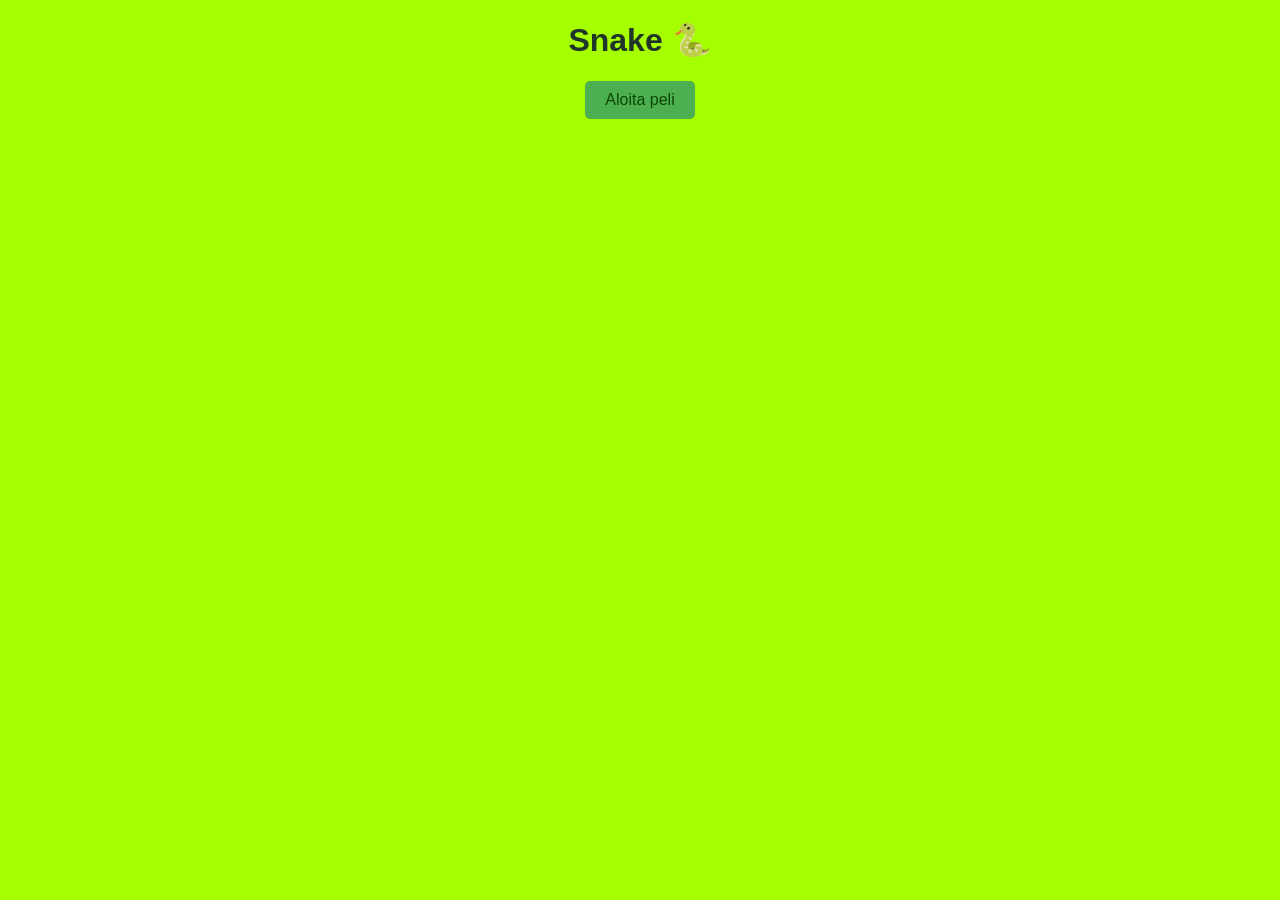
<file: index.html>
<!DOCTYPE html>
<html lang="en">
<head>
    <meta charset="UTF-8">
    <meta name="viewport" content="width=device-width, initial-scale=1.0">
    <title>Snake Game</title>
    <link rel="stylesheet" href="style.css">
</head>
<body>

    <h1>Snake 🐍</h1>
    <div id="aloitusruutu">
        <button id="startButton">Aloita peli</button>
    </div>
    <div id="pelialue" hidden>
        <canvas id="gameCanvas" width="400" height="400"></canvas>
    <p><strong>Pisteet:</strong> <span id="info">0</span></p>
    <p><strong>Ennätys 🥇:</strong> <span id="ennatus">0</span></p>
    </div>
    <div id="gameOver" hidden>
        <h2>Game over</h2>
        <p id="finalScore"></p>
        <button id="restartButton">Aloita uudelleen</button>
    </div>

    <script src="script.js"></script>

</body>
</html>
</file>
<file: style.css>
canvas {
    border: 4px solid rgb(12, 70, 0);
    background-color: rgb(186, 255, 172);
    border-radius: 10px;
}

body{
    font-family: Arial, sans-serif;
    text-align: center;
    color: #20352a;
    background-color: #a6ff00;
}

#info, #ennatus, #finalScore {
    font-weight: bold;
}

#startButton, #restartButton {
    padding: 10px 20px;
    font-size: 16px;
    cursor: pointer;
    background-color: #4CAF50;
    color: rgb(12, 70, 0);
    border: none;
    border-radius: 5px;
}
#startButton:hover, #restartButton:hover {
    background-color: #45a049;
}
</file>
